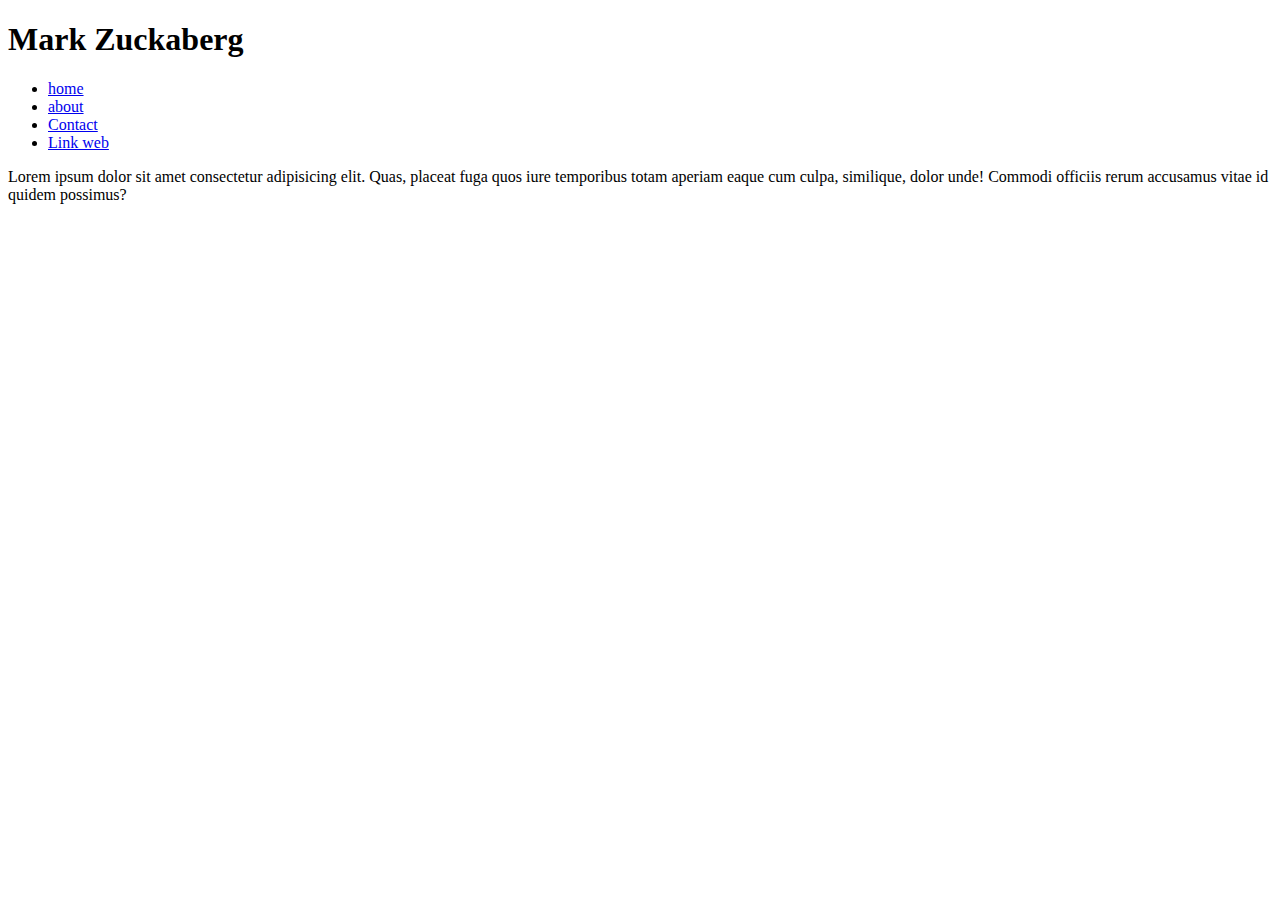
<file: school.html>
<!DOCTYPE html>
<html>
    <head>
        <meta charset="UTF-8">
        <title>Week3</title>
    </head>
    <body>
        <h1>Mark Zuckaberg</h1>
        <ul>
            <li>
                <a href="index.html">home</a>
            </li>
            <li>
                <a href="index.html">about</a>
            </li>
            <li>
                <a href="index.html">Contact</a>
            </li>
            <li>
                <a href="index.html">Link web</a>
            </li>
        </ul>
        <p>
            Lorem ipsum dolor sit amet consectetur adipisicing elit. Quas, placeat fuga quos iure temporibus totam aperiam eaque cum culpa, similique, dolor unde! Commodi officiis rerum accusamus vitae id quidem possimus?
        </p>
        <a href="https://www.google.com/search?q=shiba&rlz=1C1GCEA_enTH962TH962&sxsrf=APwXEdep9BrJpZtKnYxmmvaf_RtureygLw:1685588518370&source=lnms&tbm=isch&sa=X&ved=2ahUKEwj5yv_GiqH_AhVNaGwGHX0TCGkQ_AUoAXoECAEQAw&biw=1707&bih=802&dpr=1.13#imgrc=lC1siGokuG0r7M%22%3EGoogle</a>
        <img src="https://www.analyticsinsight.net/wp-content/uploads/2022/04/Shiba-Inu-3-1024x682.jpeg" alt="img1" width="250px">
    </body>
</html>
</file>
